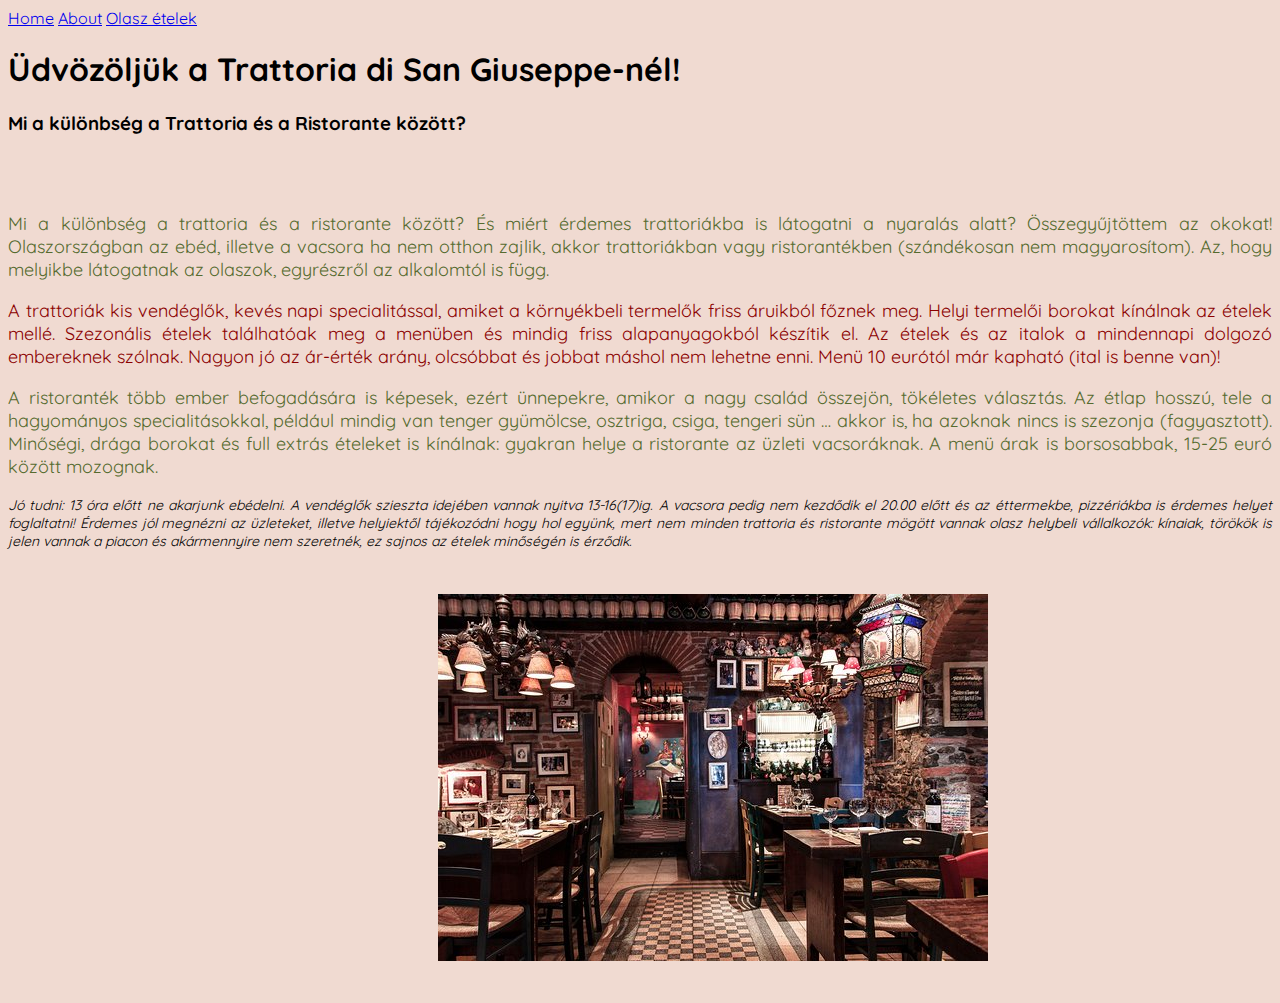
<file: index.html>
<!DOCTYPE html>
<html lang="en">

<head>
    <meta charset="UTF-8">
    <meta name="viewport" content="width=device-width, initial-scale=1.0">
    <title>Trattoria di San Giuseppe</title>
    <link rel="stylesheet" href="css/style.css">
</head>

<body>
    <a href="index.html">Home</a>
    <a href="about.html">About</a>
    <a href="foods.html">Olasz ételek</a>

    <h1>Üdvözöljük a Trattoria di San Giuseppe-nél!</h1>

    <h3>Mi a különbség a Trattoria és a Ristorante között?</h3><br><br>

        <p class="content1"> Mi a különbség a trattoria és a ristorante között? És miért érdemes trattoriákba is látogatni a nyaralás alatt?
        Összegyűjtöttem az okokat!
        Olaszországban az ebéd, illetve a vacsora ha nem otthon zajlik, akkor trattoriákban vagy ristorantékben
        (szándékosan nem magyarosítom). Az, hogy melyikbe látogatnak az olaszok, egyrészről az alkalomtól is függ.</p>

        <p class="content2"> A trattoriák kis vendéglők, kevés napi specialitással, amiket a környékbeli termelők friss áruikból főznek meg.
        Helyi termelői borokat kínálnak az ételek mellé. Szezonális ételek találhatóak meg a menüben és mindig friss
        alapanyagokból készítik el. Az ételek és az italok a mindennapi dolgozó embereknek szólnak. Nagyon jó az
        ár-érték arány, olcsóbbat és jobbat máshol nem lehetne enni. Menü 10 eurótól már kapható (ital is benne van)!</p>

        <p class="content1"> A ristoranték több ember befogadására is képesek, ezért ünnepekre, amikor a nagy család összejön, tökéletes
        választás. Az étlap hosszú, tele a hagyományos specialitásokkal, például mindig van tenger gyümölcse, osztriga,
        csiga, tengeri sün … akkor is, ha azoknak nincs is szezonja (fagyasztott). Minőségi, drága borokat és full
        extrás ételeket is kínálnak: gyakran helye a ristorante az üzleti vacsoráknak. A menü árak is borsosabbak, 15-25
        euró között mozognak. </p>

        <p id="goodtoknow"> Jó tudni: 13 óra előtt ne akarjunk ebédelni. A vendéglők szieszta idejében vannak nyitva 13-16(17)ig. A vacsora
        pedig nem kezdődik el 20.00 előtt és az éttermekbe, pizzériákba is érdemes helyet foglaltatni!
        Érdemes jól megnézni az üzleteket, illetve helyiektől tájékozódni hogy hol együnk, mert nem minden trattoria és
        ristorante mögött vannak olasz helybeli vállalkozók: kínaiak, törökök is jelen vannak a piacon és akármennyire
        nem szeretnék, ez sajnos az ételek minőségén is érződik.</p>

        <img src="img/trattoria.jpg"alt="trattoria"
        width 30%>

</html>
</file>
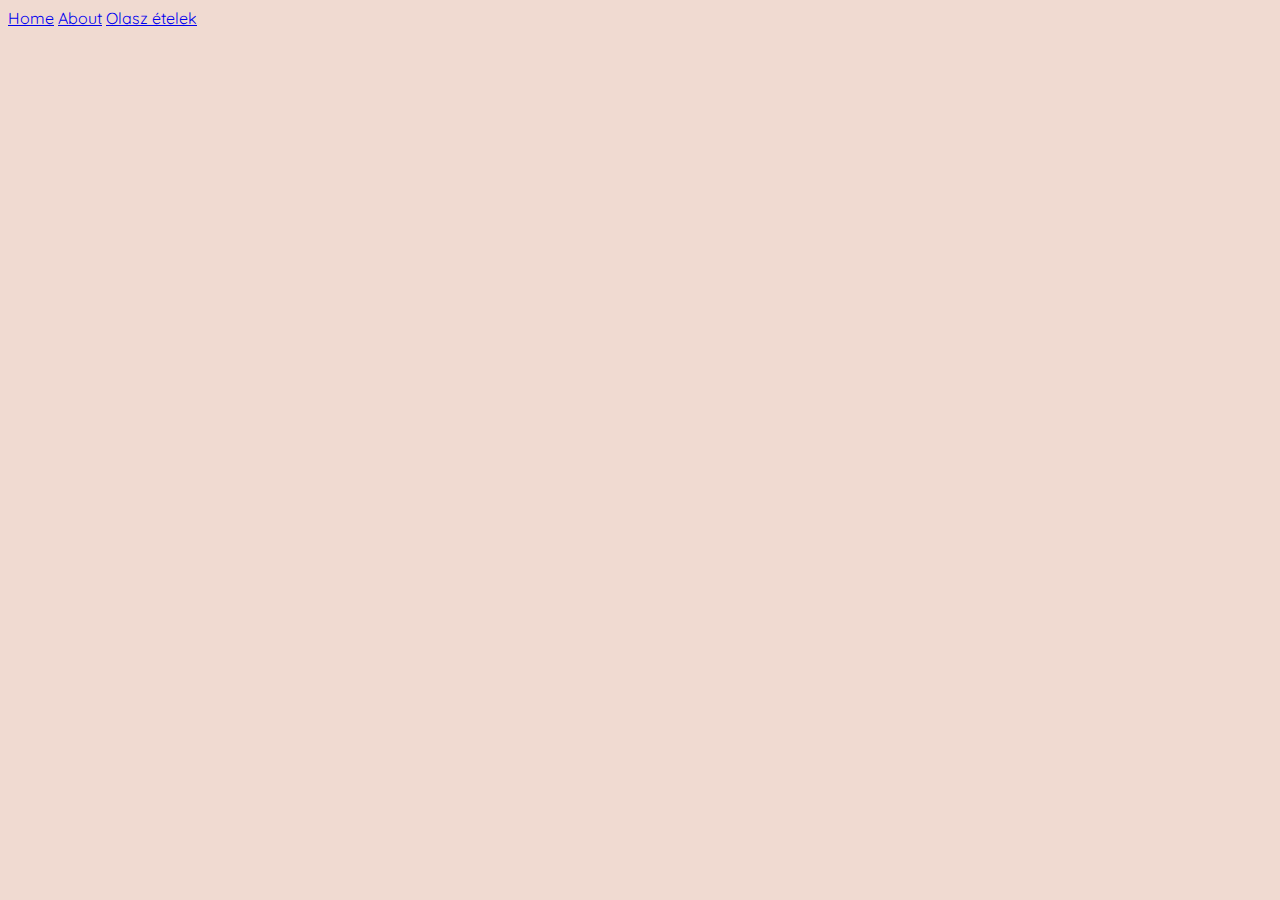
<file: about.html>
<!DOCTYPE html>
<html lang="en">
<head>
    <meta charset="UTF-8">
    <meta name="viewport" content="width=device-width, initial-scale=1.0">
    <title>Trattoria di San Giuseppe</title>
    <link rel="stylesheet" href="css/style.css">
</head>
<body>
    <a href="index.html">Home</a>
    <a href="about.html">About</a>
    <a href="foods.html">Olasz ételek</a>

    
</body>
</html>
</file>
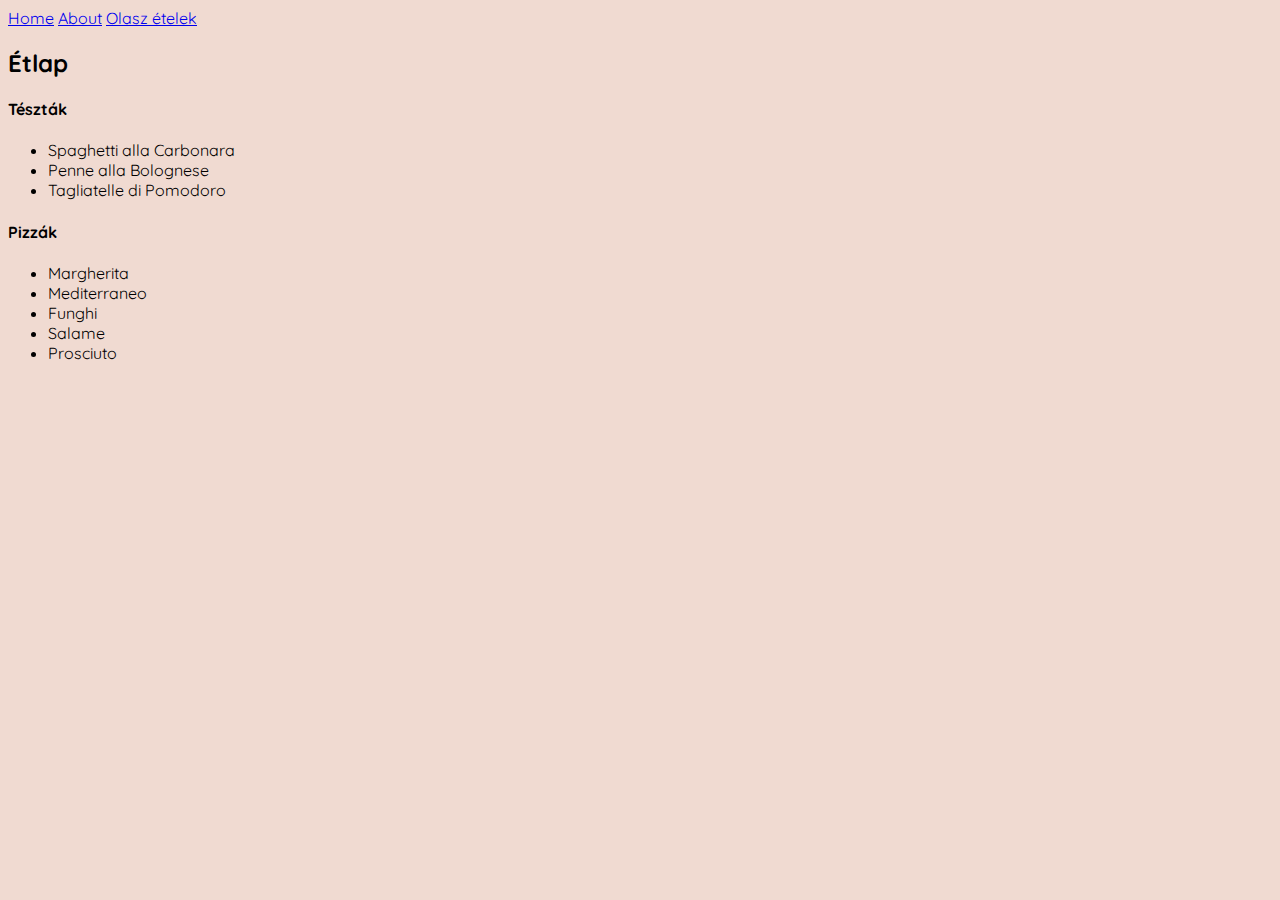
<file: foods.html>
<!DOCTYPE html>
<html lang="en">

<head>
    <meta charset="UTF-8">
    <meta name="viewport" content="width=device-width, initial-scale=1.0">
    <title>Trattoria di San Giuseppe</title>
    <link rel="stylesheet" href="css/style.css">
</head>

<body> <a href="index.html">Home</a>
    <a href="about.html">About</a>
    <a href="foods.html">Olasz ételek</a><br>
<h2>Étlap</h2>
    
   <h4>Tészták</h4>
<ul>
<li>Spaghetti alla Carbonara</li>
<li>Penne alla Bolognese</li>
<li>Tagliatelle di Pomodoro</li></ul>

<h4>Pizzák</h4>
<ul>
<li>Margherita</li>
<li>Mediterraneo</li>
<li>Funghi</li>
<li>Salame</li>
<li>Prosciuto</li></ul>
</body>

</html>
</file>
<file: css/style.css>
@import url('https://fonts.googleapis.com/css2?family=Quicksand&display=swap');
html {
font-family: "Quicksand", sans-serif;
background-color: rgb(240, 218, 209);
}
p {
    font-size: 18px;
    text-align: justify;
}

.content1
{
    color: darkolivegreen;
}
.content2
{
    color: darkred;
}

#goodtoknow 
{
    font-style: italic;
    font-size: 14px;
}
img {
    margin: 30px;
    position: relative;
   left:400px;
}
</file>
